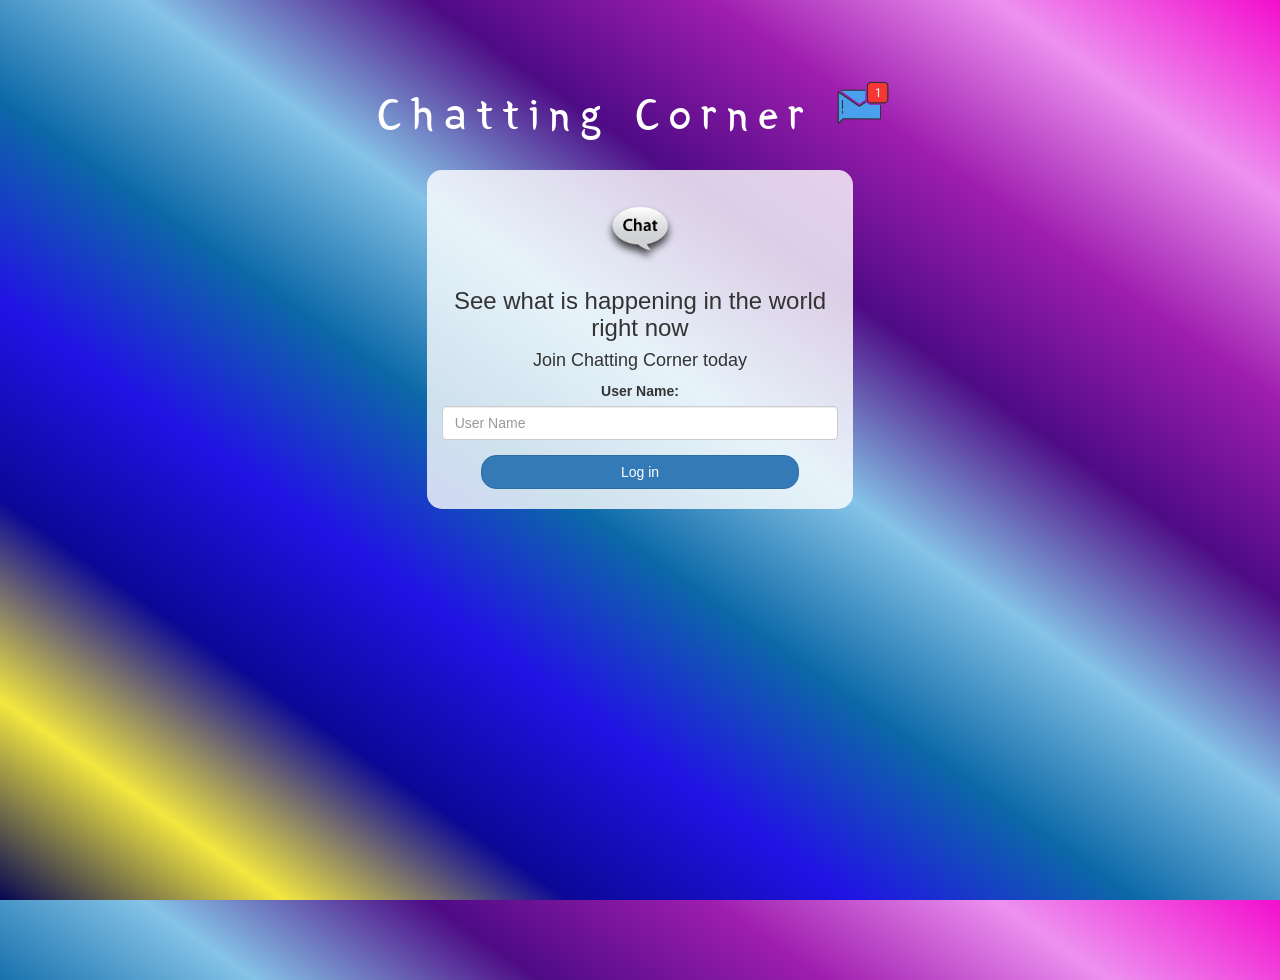
<file: index.html>
<!DOCTYPE html>
<html>
<head>
	<title>Chatting Corner</title>
<link href="https://fonts.googleapis.com/css?family=Yeon+Sung&display=swap" rel="stylesheet"><meta name="viewport" content="width=device-width, initial-scale=1">

<link rel="stylesheet" href="https://maxcdn.bootstrapcdn.com/bootstrap/3.4.0/css/bootstrap.min.css">
<script src="https://ajax.googleapis.com/ajax/libs/jquery/3.4.1/jquery.min.js"></script>
<script src="https://maxcdn.bootstrapcdn.com/bootstrap/3.4.0/js/bootstrap.min.js"></script>

<link rel="stylesheet" type="text/css" href="style.css">
<script src="chat.js"></script>
</head>
<body>
<center>
	<h1 class="header">	
		Chatting Corner	<sup>
	<img src="m2.png">
	</sup>
</h1>
	<div class="col-lg-4 col-md-6 col-sm-6 col-xs-11 login_div">
	<img src="logo.png" class="logo">
		<h3 >See what is happening in the world right now</h3>
		<h4 >Join Chatting Corner today</h4>
		<div class="form-group">
		  <label >User Name:</label>
           <input type="text" id="user_name" class="form-control" placeholder="User Name">
		</div>
		<button id="login_button" class="btn btn-primary" onclick="addUser()">Log in</button>
		<br><br>
	</div>
</center>
</body>
</html>
</file>
<file: style.css>
html, body
{
  height: 100%;
  margin: 0;
}

body
{
background-image: linear-gradient(to right top, rgb(4, 6, 82),rgb(243, 231, 63), rgb(11, 8, 150), #2113e4, #0c69a7, #85c3e7, #4e0b85, rgb(158, 30, 175), #ed91f0, #f30ecd);
}

.header
{
	color: white;font-family: 'Yeon Sung';font-size: 45px;letter-spacing: 10px;margin-top: 80px;
}
.header img
{
	width: 80px;margin-left: -15px;
}

.login_div
{
	background: rgba(255,255,255,0.8);float: none;border-radius: 15px;
}

.logo
{
	width: 80px;margin-top: 30px;border-radius: 40px;
}

#login_button
{
	width: 80%;border-radius: 15px;
}

.room_name
{
	cursor: pointer;
	font-size: 20px;
}


#logout
{
	font-size: 20px; float: right;
}


#output
{
	padding: 10px; width:80%;background: rgba(255,255,255,0.8);border-radius: 15px;
}

.input_div_room_page
{
	width: 80%;
}

.input_div label
{
	color: white;font-size: 20px;
}


.input_div_message_page
{
	position: fixed;bottom: 0px;width: 100%;background: rgba(255,255,255,0.8);
}
.input_div_message_page label
{
	color: black;
}
.input_div_message_page #msg
{
	width: 80%;
}
.input_div_message_page button
{
	margin-top: 15px;
	width: 50%; 
}
.color_white
{
	color: white
}

.user_tick
{
	width:20px;
}
.message_h4
{
	padding-left:5px;color:grey;
}
</file>
